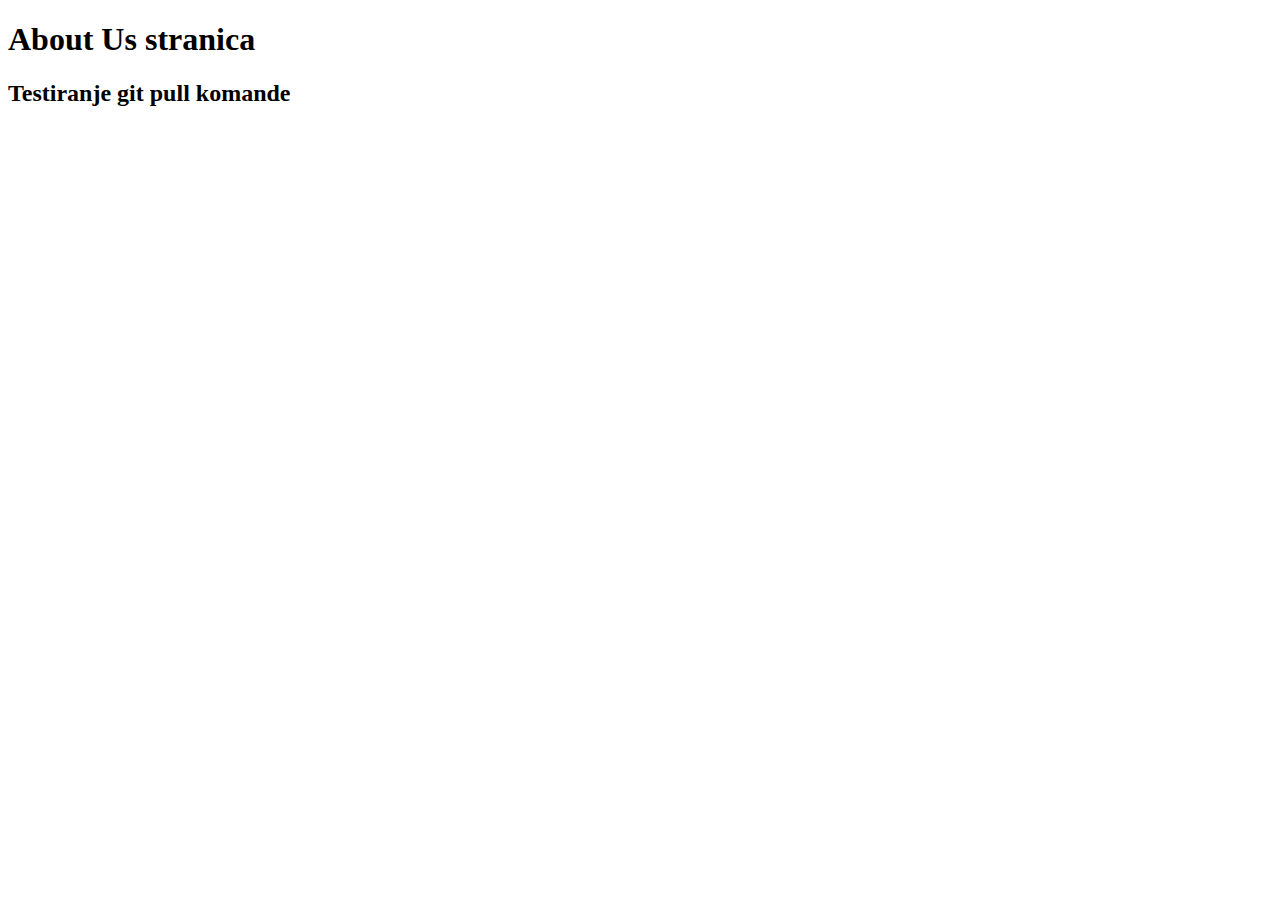
<file: aboutUs.html>
<!DOCTYPE html>
<html lang="en">
<head>
    <meta charset="UTF-8">
    <meta name="viewport" content="width=device-width, initial-scale=1.0">
    <title>About us</title>
</head>
<body>
    <h1>About Us stranica</h1>
    <h2>Testiranje git pull komande</h2>
        
</body>
</html>
</file>
